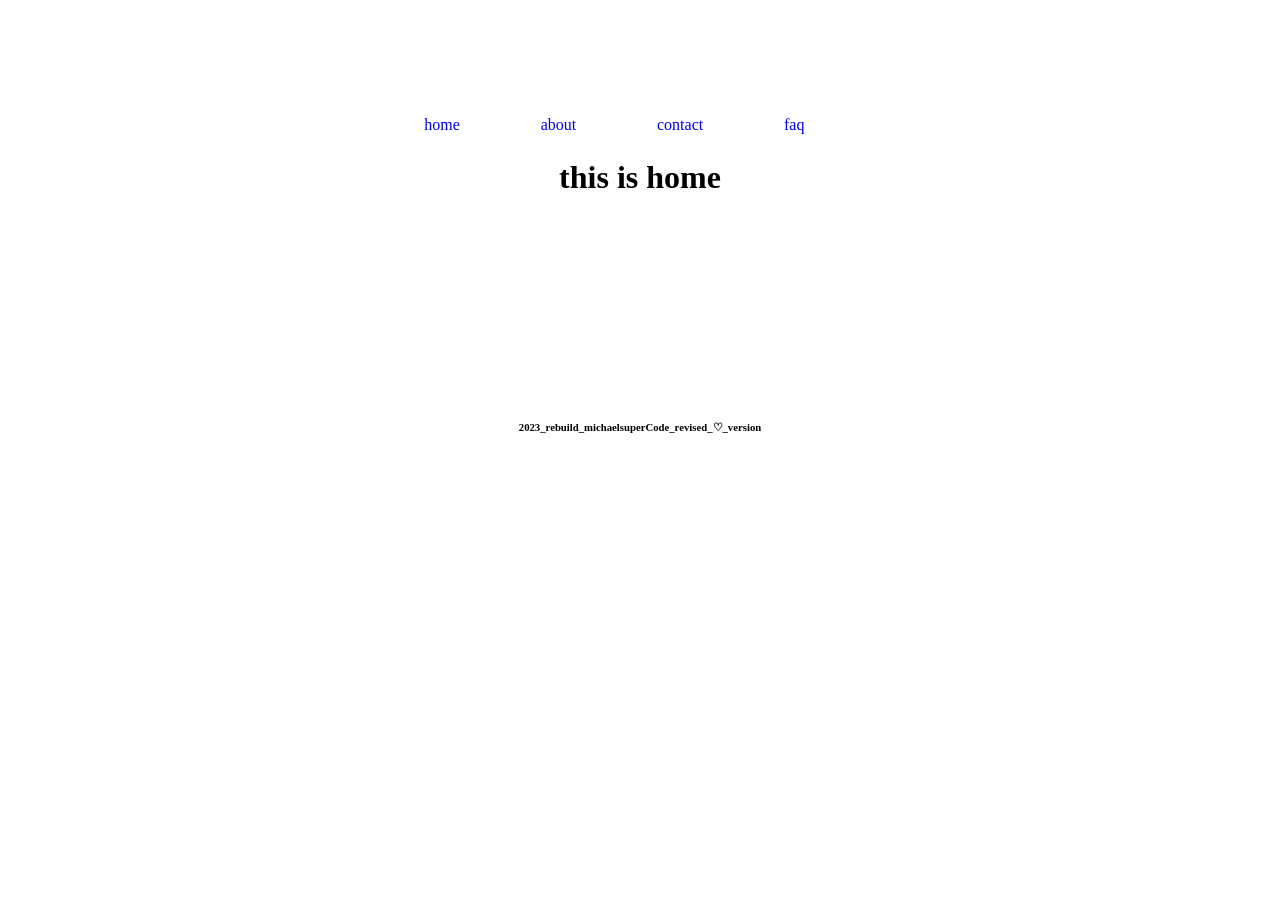
<file: public/html/index.html>
<!DOCTYPE html>
<html lang="en">

<head>
    <meta charset="UTF-8">
    <meta http-equiv="X-UA-Compatible" content="IE=edge">
    <meta name="viewport" content="width=device-width, initial-scale=1.0">
    <link rel="stylesheet" href="/public/style.css">
    <title>home</title>
</head>

<body>
    <ul>
        <li><a href="/public/html/index.html">home</a></li>
        <li><a href="/public/html/about.html">about</a></li>
        <li><a href="/public/html/contact.html">contact</a></li>
        <li><a href="/public/html/faqs.html">faq</a></li>
    </ul>
    <h1>this is home</h1>
    <main>
        <div><h6>2023_rebuild_michaelsuperCode_revised_&#9825_version</h6></div> 
    </main>
</body>

</html>
</file>
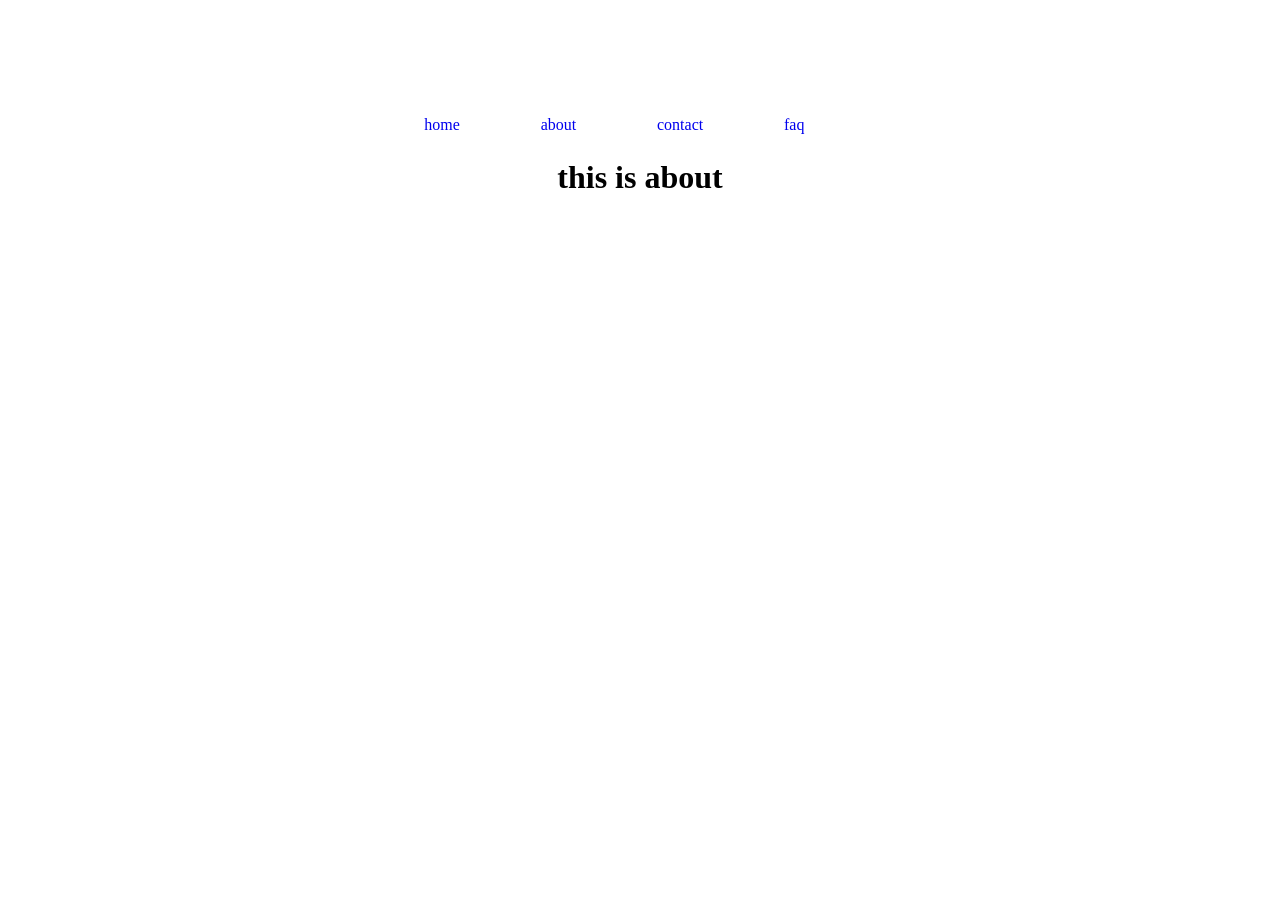
<file: public/html/about.html>
<!DOCTYPE html>
<html lang="en">

<head>
    <meta charset="UTF-8">
    <meta http-equiv="X-UA-Compatible" content="IE=edge">
    <meta name="viewport" content="width=device-width, initial-scale=1.0">
    <link rel="stylesheet" href="/public/style.css">
    <title>about</title>
</head>

<body>
    <ul>
        <li><a href="/public/html/index.html">home</a></li>
        <li><a href="/public/html/about.html">about</a></li>
        <li><a href="/public/html/contact.html">contact</a></li>
        <li><a href="/public/html/faqs.html">faq</a></li>
    </ul>
    <h1>this is about</h1>
</body>

</html>
</file>
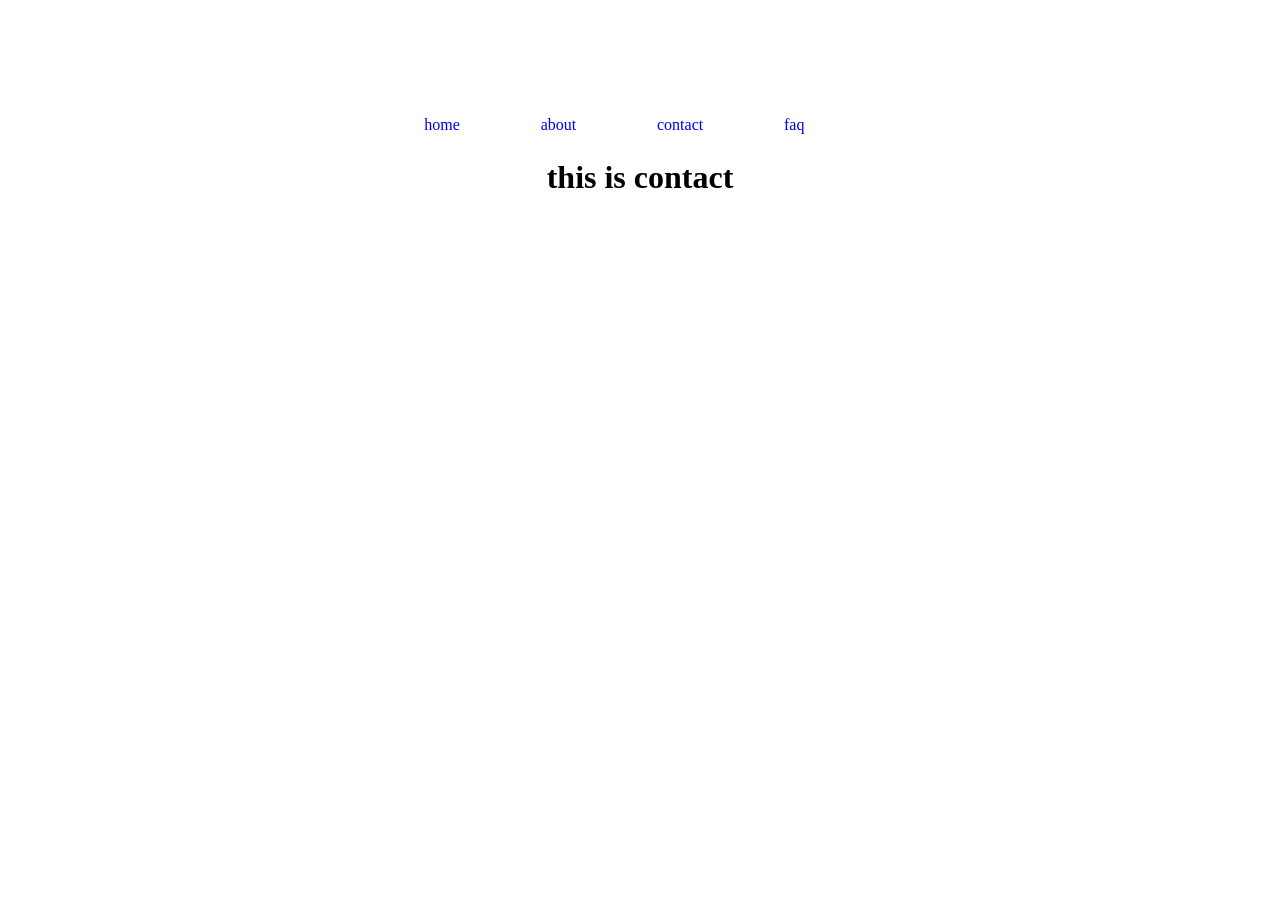
<file: public/html/contact.html>
<!DOCTYPE html>
<html lang="en">

<head>
    <meta charset="UTF-8">
    <meta http-equiv="X-UA-Compatible" content="IE=edge">
    <meta name="viewport" content="width=device-width, initial-scale=1.0">
    <link rel="stylesheet" href="/public/style.css">
    <title>contact</title>
</head>

<body>
    <ul>
        <li><a href="/public/html/index.html">home</a></li>
        <li><a href="/public/html/about.html">about</a></li>
        <li><a href="/public/html/contact.html">contact</a></li>
        <li><a href="/public/html/faqs.html">faq</a></li>
    </ul>
    <h1>this is contact</h1>
</body>

</html>
</file>
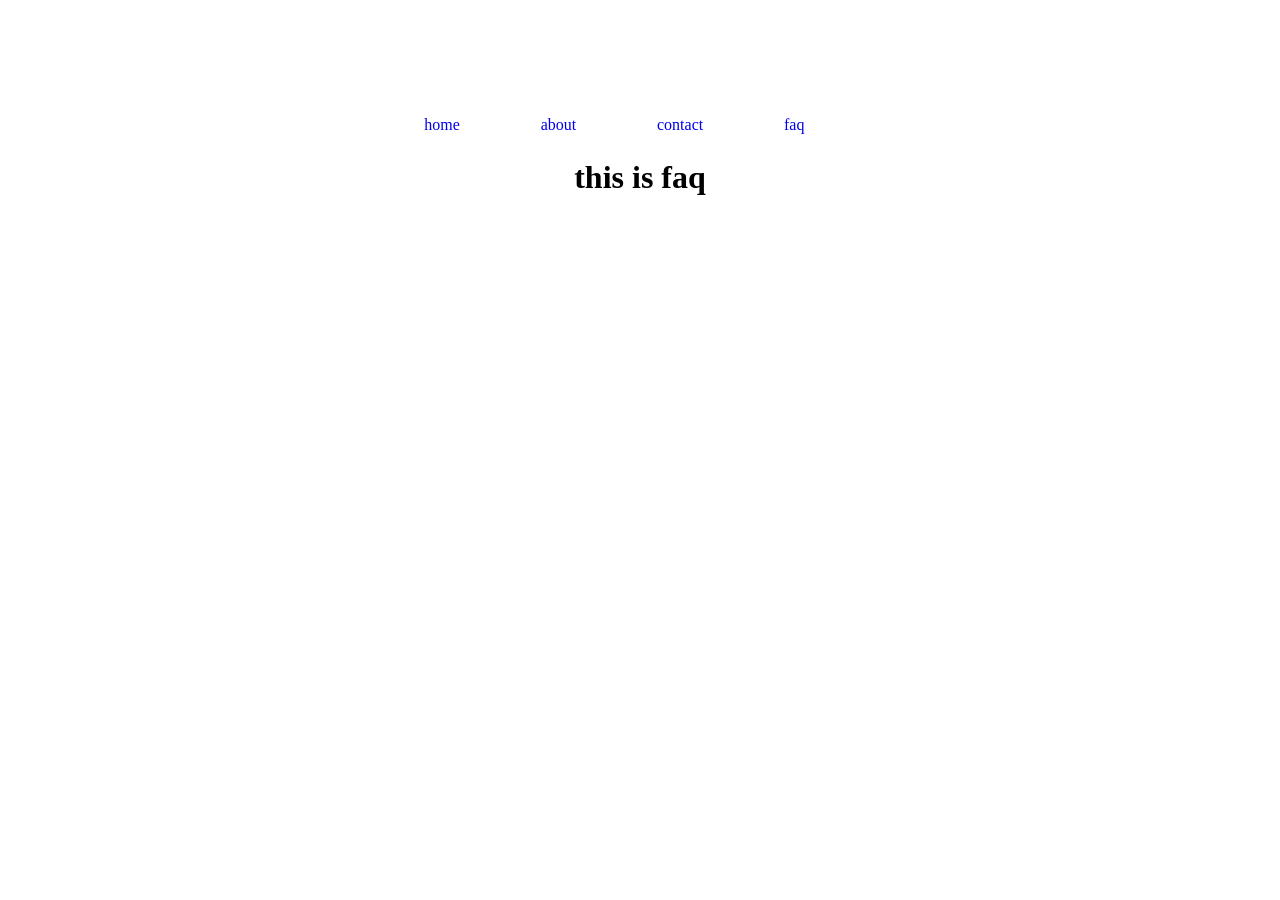
<file: public/html/faqs.html>
<!DOCTYPE html>
<html lang="en">

<head>
    <meta charset="UTF-8">
    <meta http-equiv="X-UA-Compatible" content="IE=edge">
    <meta name="viewport" content="width=device-width, initial-scale=1.0">
    <link rel="stylesheet" href="/public/style.css">
    <title>faq</title>
</head>

<body>
    <ul>
        <li><a href="/public/html/index.html">home</a></li>
        <li><a href="/public/html/about.html">about</a></li>
        <li><a href="/public/html/contact.html">contact</a></li>
        <li><a href="/public/html/faqs.html">faq</a></li>
    </ul>
    <h1>this is faq</h1>
</body>

</html>
</file>
<file: public/style.css>
* {
    padding: 0;
    margin: 0;
    box-sizing: border-box;
    scroll-behavior: smooth;
}

body {
    margin:10vh auto;
    text-align: center;
}

ul li {
    list-style: none;
}

a {
    text-decoration: none;
}

ul li {
    display: inline-block;
    padding: 2% 5% 2% 1%;
}

h6 {
    margin: 25vh;
    text-align: center;
    }
</file>
